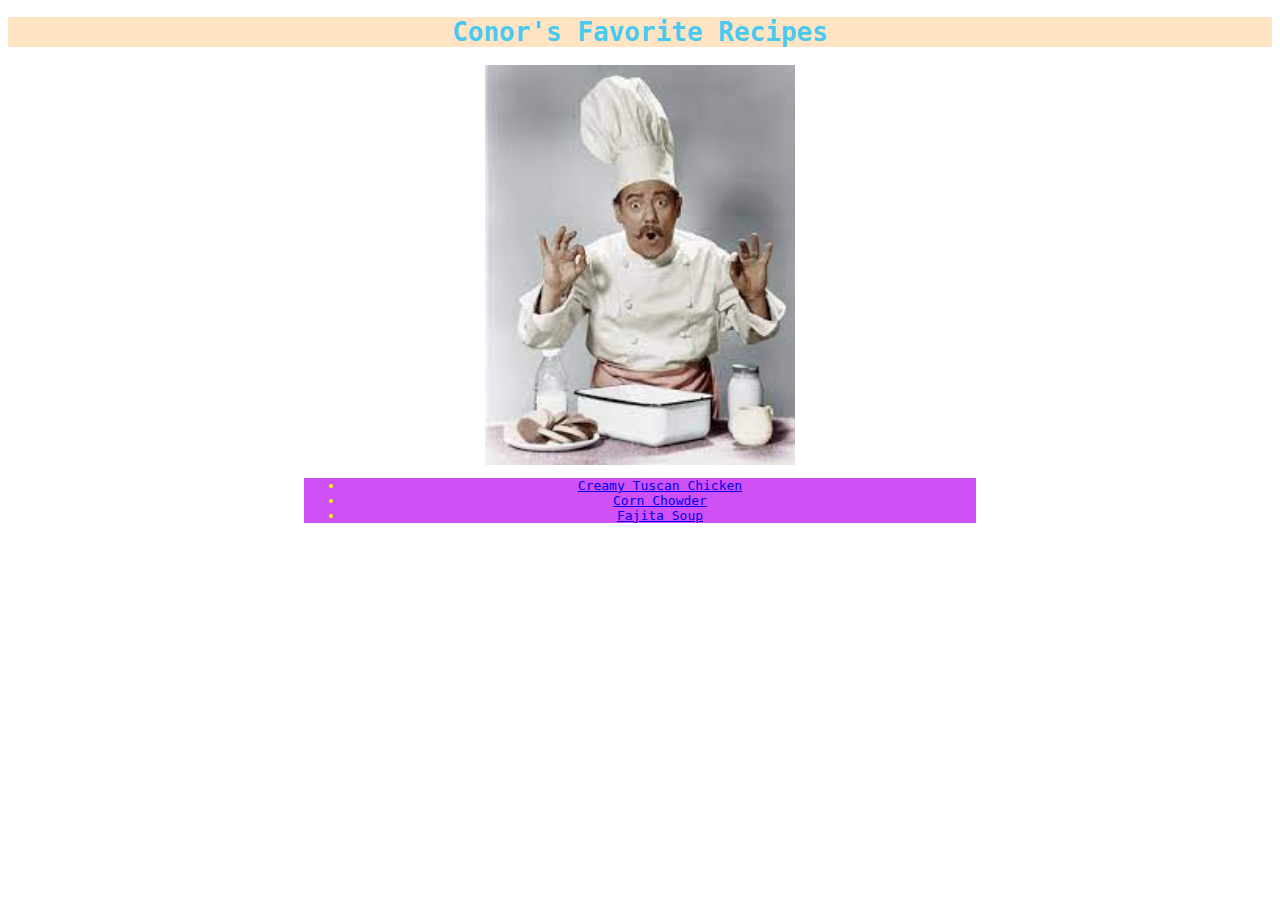
<file: index.html>
<!DOCTYPE html>
<html>
    <head>
        <meta charset="UTF-8">
        <title>Conor's Favorite Recipes</title>
        <link rel="stylesheet" href="styles.css">
    </head>

    <body>
        <h1>Conor's Favorite Recipes</h1>
            <img src="./img/chef.jpeg" alt="A chef making an 'o' face.">
            <ul>
                <li><a href="recipes/creamy-tuscan-chicken.html">Creamy Tuscan Chicken</a></li>
                <li><a href="recipes/corn-chowder.html">Corn Chowder</a></li>
                <li><a href="recipes/fajita-soup.html">Fajita Soup</a></li>
            </ul>
    </body>
</html>
</file>
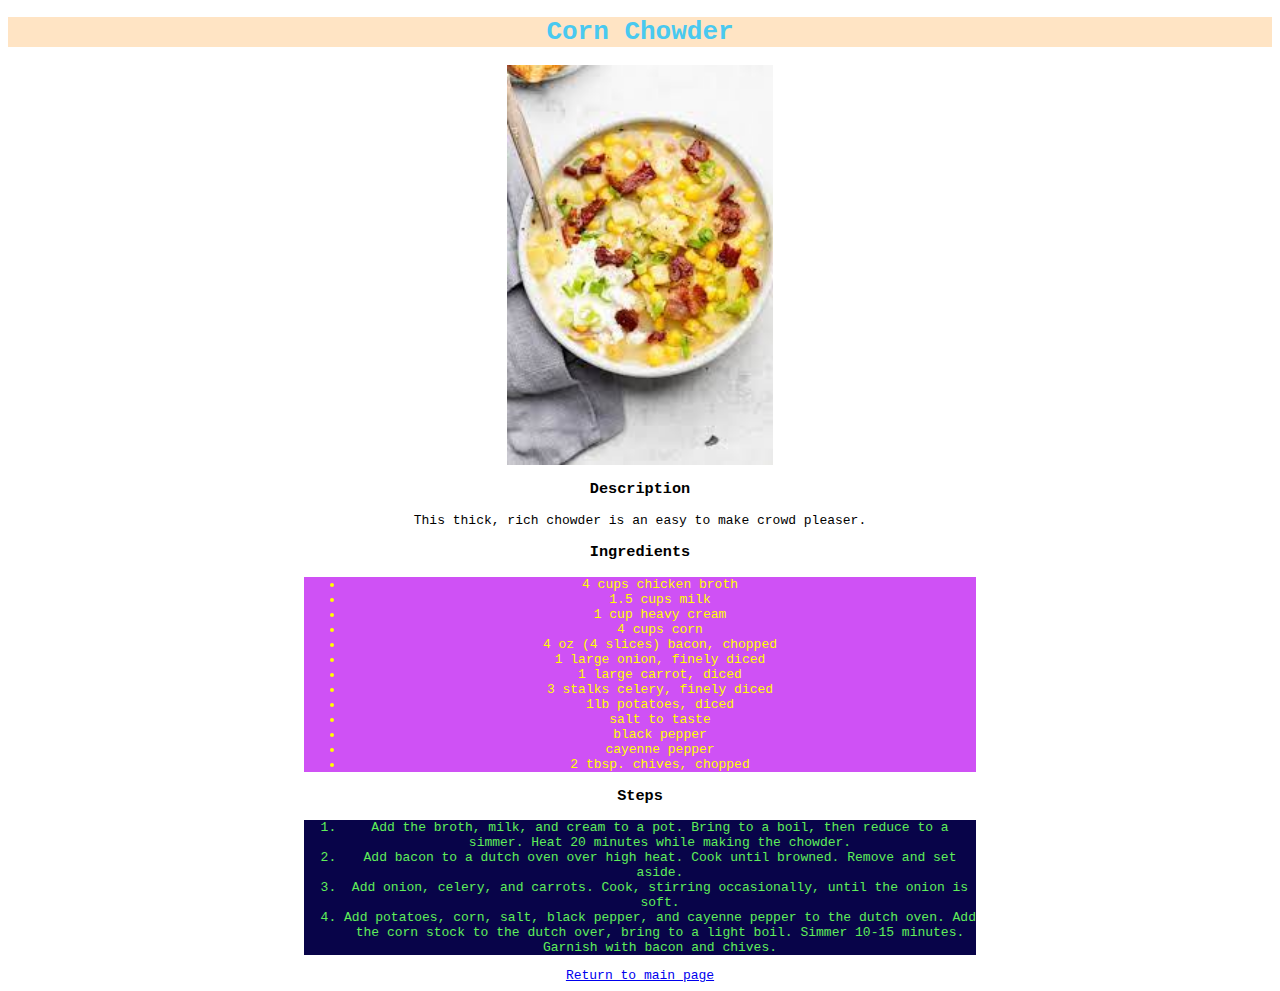
<file: recipes/corn-chowder.html>
<!DOCTYPE html>
<html>
    <head>
        <meta charset="UTF-8">
        <title>Corn Chowder</title>
        <link rel="stylesheet" href="../styles.css">
    </head>

    <body>
        <h1>Corn Chowder</h1>
            <img src="../img/corn-chowder.jpeg" alt="A crockpot full of corn
            chowder topped with bacon.">
        <h3>Description</h3>
            <p>This thick, rich chowder is an easy to make crowd pleaser.
            </p>
        <h3>Ingredients</h3>
            <ul>
                <li>4 cups chicken broth</li>
                <li>1.5 cups milk</li>
                <li>1 cup heavy cream</li>
                <li>4 cups corn</li>
                <li>4 oz (4 slices) bacon, chopped</li>
                <li>1 large onion, finely diced</li>
                <li>1 large carrot, diced</li>
                <li>3 stalks celery, finely diced</li>
                <li>1lb potatoes, diced</li>
                <li>salt to taste</li>
                <li>black pepper</li>
                <li>cayenne pepper</li>
                <li>2 tbsp. chives, chopped</li>
            </ul>
        <h3>Steps</h3>
            <ol>
                <li>Add the broth, milk, and cream to a pot. Bring to a
                    boil, then reduce to a simmer. Heat 20 minutes while making
                    the chowder.
                </li>
                <li>Add bacon to a dutch oven over high heat. Cook until
                    browned. Remove and set aside.
                </li>
                <li>Add onion, celery, and carrots. Cook, stirring occasionally,
                    until the onion is soft.
                </li>
                <li>Add potatoes, corn, salt, black pepper, and cayenne pepper
                    to the dutch oven. Add the corn stock to the dutch over,
                    bring to a light boil. Simmer 10-15 minutes. Garnish with
                    bacon and chives.
                </li>
            </ol>
        <a href="../index.html">Return to main page</a>
    </body>
</html>
</file>
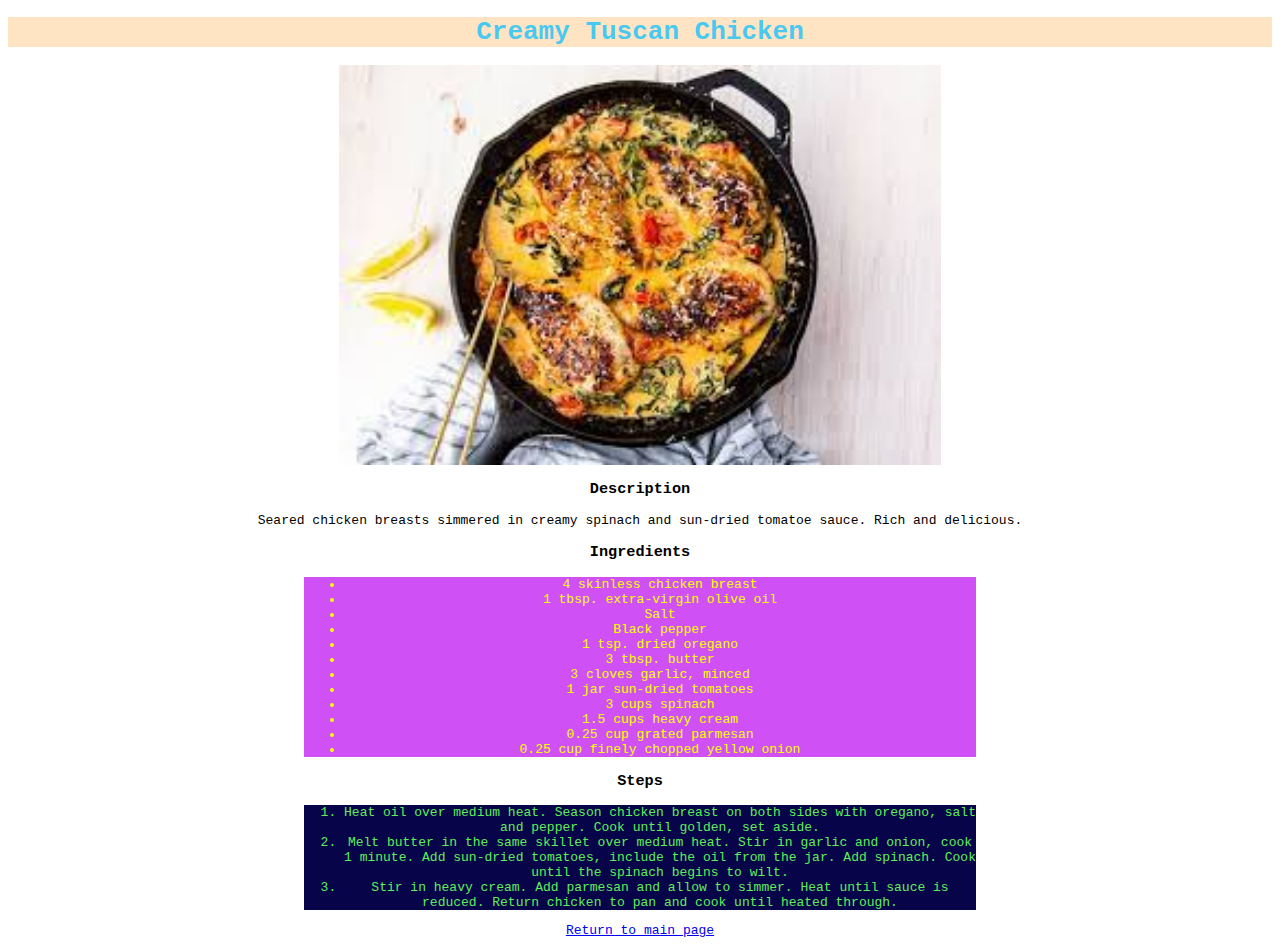
<file: recipes/creamy-tuscan-chicken.html>
<!DOCTYPE html>
<html>
    <head>
        <meta charset="UTF-8">
        <title>Creamy Tuscan Chicken</title>
        <link rel="stylesheet" href="../styles.css">
    </head>

    <body>
        <h1>Creamy Tuscan Chicken</h1>
            <img src="../img/creamy-tuscan-chicken.jpeg" alt="Delicious Creamy
            Tuscan Chicken in an iron skillet.">
        <h3>Description</h3>
            <p>Seared chicken breasts simmered in creamy spinach and 
                sun-dried tomatoe sauce. Rich and delicious.
            </p>
        <h3>Ingredients</h3>
            <ul>
                <li>4 skinless chicken breast</li>
                <li>1 tbsp. extra-virgin olive oil</li>
                <li>Salt</li>
                <li>Black pepper</li>
                <li>1 tsp. dried oregano</li>
                <li>3 tbsp. butter</li>
                <li>3 cloves garlic, minced</li>
                <li>1 jar sun-dried tomatoes</li>
                <li>3 cups spinach</li>
                <li>1.5 cups heavy cream</li>
                <li>0.25 cup grated parmesan</li>
                <li>0.25 cup finely chopped yellow onion</li>
            </ul>
        <h3>Steps</h3>
            <ol>
                <li>Heat oil over medium heat. Season chicken breast
                    on both sides with oregano, salt and pepper. Cook until 
                    golden, set aside.</li>
                <li>Melt butter in the same skillet over medium heat.
                    Stir in garlic and onion, cook 1 minute. Add sun-dried 
                    tomatoes, include the oil from the jar. Add spinach.
                    Cook until the spinach begins to wilt.</li>
                <li>Stir in heavy cream. Add parmesan and allow to simmer.
                    Heat until sauce is reduced. Return chicken to pan
                    and cook until heated through.</li>
            </ol>
        <a href="../index.html">Return to main page</a>
    </body>
</html>
</file>
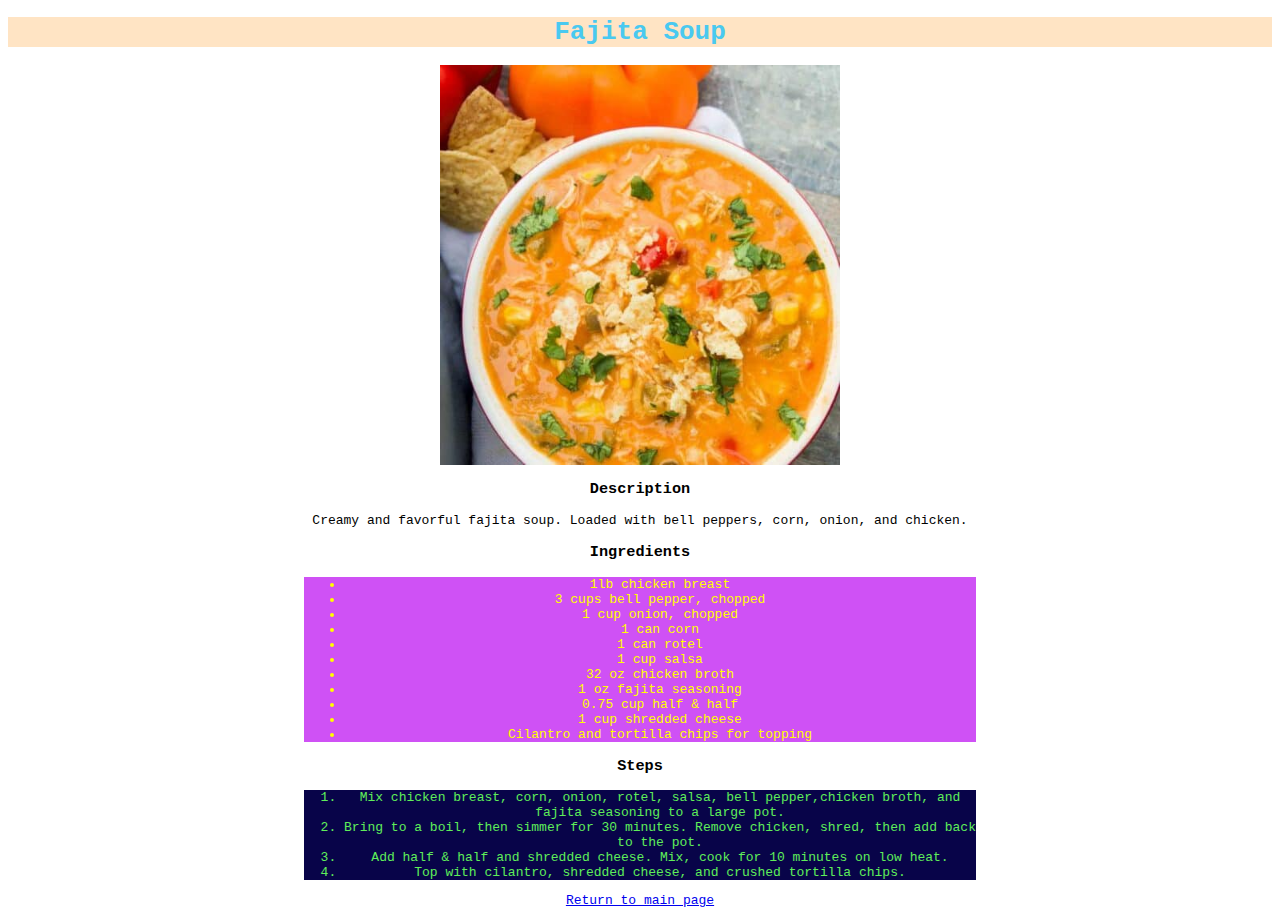
<file: recipes/fajita-soup.html>
<!DOCTYPE html>
<html>
    <head>
        <meta charset="UTF-8">
        <title>Fajita Soup</title>
        <link rel="stylesheet" href="../styles.css">
    </head>

    <body>
        <h1>Fajita Soup</h1>
        <img src="../img/fajita-soup.jpg" alt="Fajita soup in a pot.">
        <h3>Description</h3>
            <p>Creamy and favorful fajita soup. Loaded with bell peppers,
                corn, onion, and chicken.
            </p>
        <h3>Ingredients</h3>
            <ul>
                <li>1lb chicken breast</li>
                <li>3 cups bell pepper, chopped</li>
                <li>1 cup onion, chopped</li>
                <li>1 can corn</li>
                <li>1 can rotel</li>
                <li>1 cup salsa</li>
                <li>32 oz chicken broth</li>
                <li>1 oz fajita seasoning</li>
                <li>0.75 cup half & half</li>
                <li>1 cup shredded cheese</li>
                <li>Cilantro and tortilla chips for topping</li>
            </ul>
        <h3>Steps</h3>
            <ol>
                <li>Mix chicken breast, corn, onion, rotel, salsa, 
                    bell pepper,chicken broth, and fajita seasoning 
                    to a large pot.
                </li>
                <li>Bring to a boil, then simmer for 30 minutes.
                    Remove chicken, shred, then add back to the pot.
                </li>
                <li>Add half & half and shredded cheese. Mix, cook for 
                    10 minutes on low heat.
                </li>
                <li>Top with cilantro, shredded cheese, and crushed 
                    tortilla chips.
                </li>
            </ol>
        <a href="../index.html">Return to main page</a>
    </body>
</html>
</file>
<file: styles.css>
body {
    text-align: center;
    font-family: monospace;
}

img {
    color: red;
    display:block;
    margin-left: auto;
    margin-right: auto;
    width: auto;
    height: 400px;
}

h1 {
    color: rgb(73, 201, 240);
    background-color: bisque;
}

ul {
    display: block;
    margin-left: auto;
    margin-right: auto;
    width: 50%;
    background-color: rgb(207, 81, 245);
    color: yellow;
}

ol {
    display: block;
    margin-left: auto;
    margin-right: auto;
    width: 50%;
    background-color: rgb(8, 4, 73);
    color: rgb(95, 238, 90);
}
</file>
